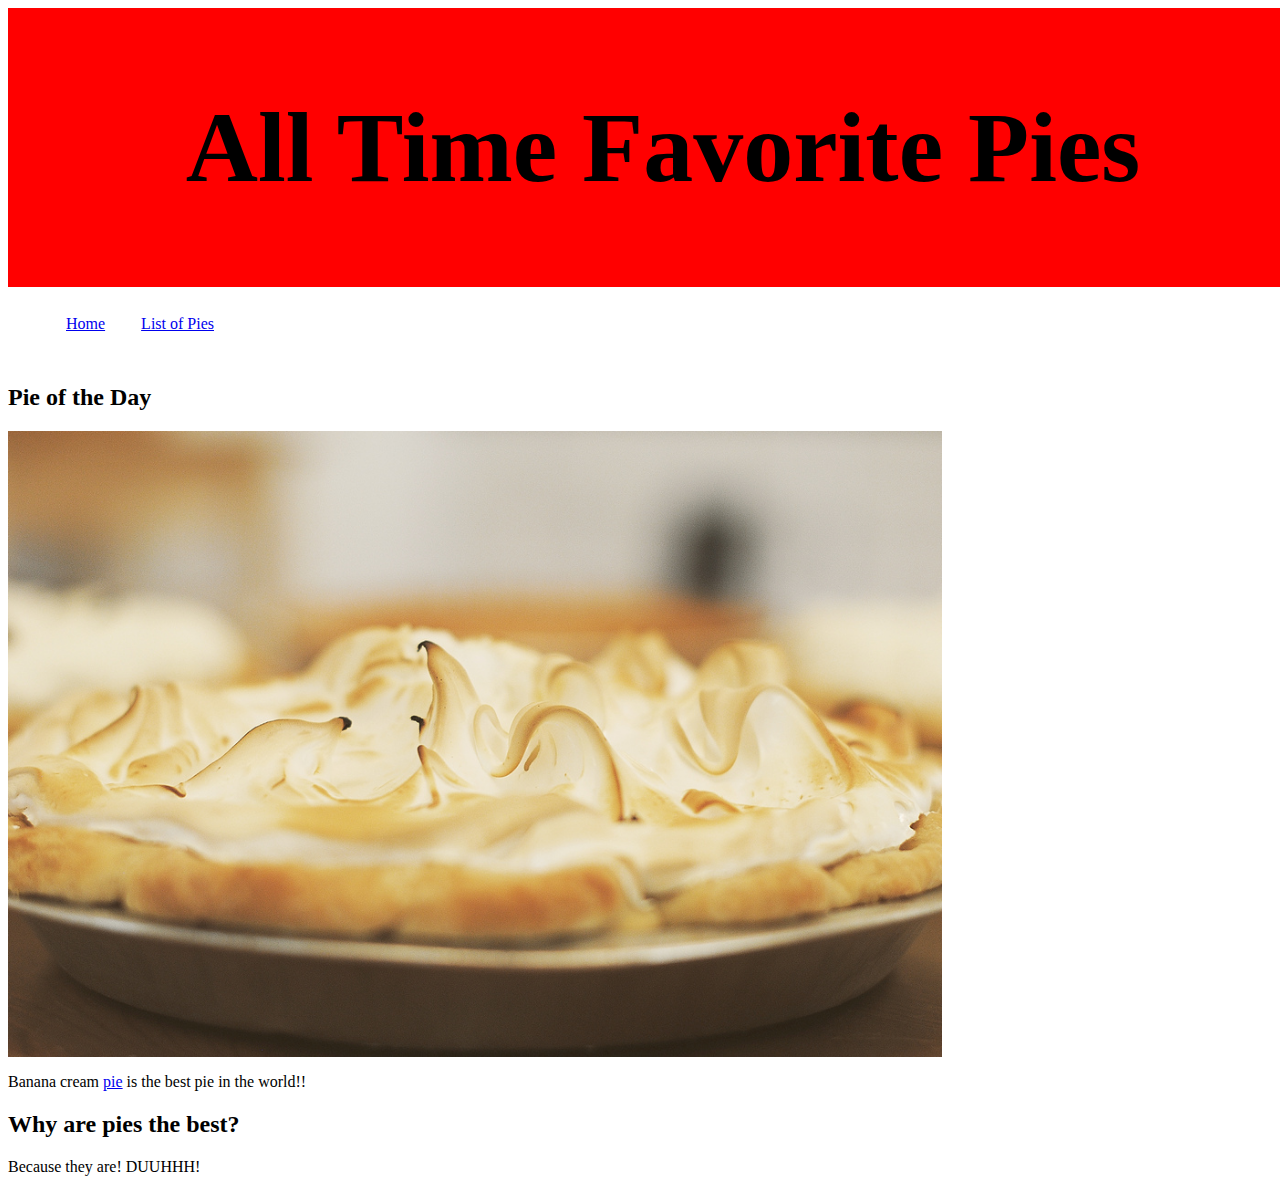
<file: piepie.html>
<html>
    <head>
        <title>All Time Favorite Pies</title>
        <link href="pie.css" type="text/css"
        rel="stylesheet"> 
    </head>
    <body>
        <header>
            <h1>All Time Favorite Pies</h1>

        </header>
        <nav>
            <ul>
                <li>
                    <a href="piepie.html"> Home </a>
                </li>
            <li>
                <a href="index.html">List of Pies</a>
            </li>
            </ul>
        </nav>
            <section>

                <article>
                    <h2>Pie of the Day</h2>
                    <p>
                        <img src= "bananapie.jpeg"
                    </p>
                    <p>Banana cream <a href="https://www.wikihow.com/make-banana-creme-pie">pie</a>
                    is the best pie in the world!!</p>
                </article>
                <article>
                    <h2>Why are pies the best?</h2>
                    <p>Because they are! DUUHHH!</p>
                </article>
             </section>
    </body>
 </html>
</file>
<file: pie.css>
html {
      height: 100%;
    }
    body {
       width: 100%;
       height: 100%;
    }

    header {
        min-width: 100%;
        background-color:rgb(255, 0, 0) ;
        padding-top: 15px;
        padding-right: 15px;
        padding-bottom: 15px;
        padding-left: 15px;
        font-size:50px ;
        display:block;
        text-align: center;
        
    }
    nav {
        float: left;
        width: 100%;
    }
    nav ul {
        padding: ;
        float: left;
        border-bottom: ;
        list-style-type: none;
    }
    nav li {
        float: left;
    }
    nav li a {
        display: block;
        height: 25px;
        padding: 12px 18px 8px 18px;
        vertical-align: middle;
    }
    a {
        color: ;
    }
    section {
        width: 73%;
        display: inline-block;
        float: left;
    }
    aside {
        width: 17%;
        display: inline-block;
        background-color:;
        padding:;
        min-height: 100%;
    }
    aside ul {
        list-style-type: none;
    }
    footer {
        width: 790px;
        background-color:
        color:;
        clear: both;
        display: block;
    }

    img {
        display: block;
        margin-left: auto;
        margin-right: auto;
        width: 100%;
    }
</file>
